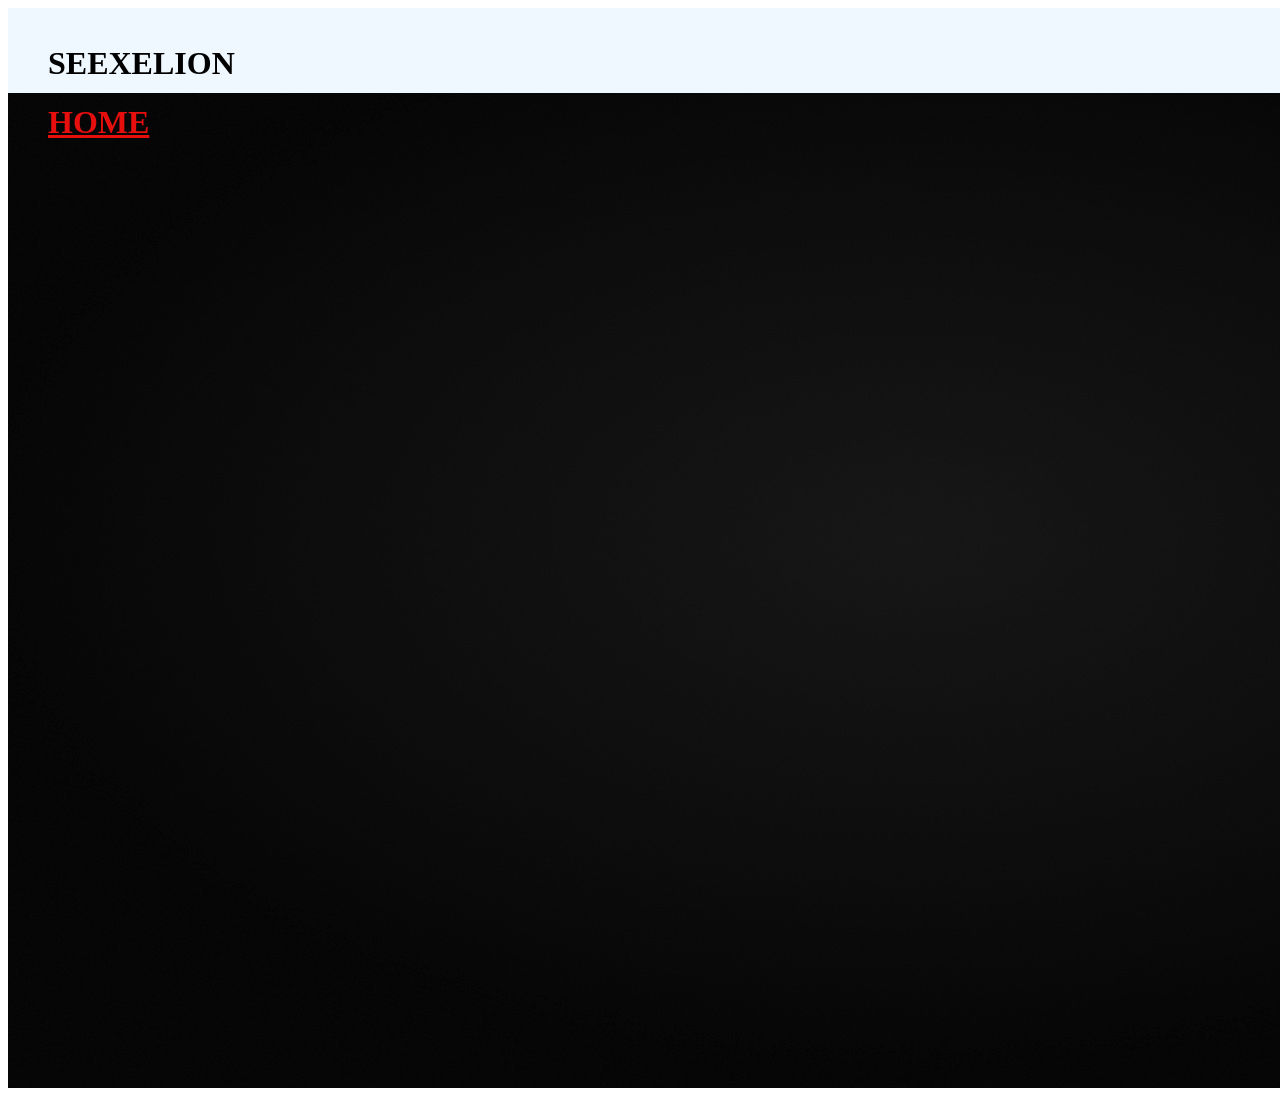
<file: пве 1/index.html>
<!DOCTYPE html>
<html lang="en">
<head>
    <meta charset="UTF-8">
    <link rel="stylesheet" href="style.css">
    <meta name="viewport" content="width=device-width, initial-scale=1.0">
    <title>Document</title>
</head>
<body>
  <div class="papa">
    <div class="mama">
      <div class="brat">
        <ul>
                  <li><h1>SEEXELION</h1></li>
        <li><a href="https://jut-su.net/91-van-pis-t1.html"><h1>HOME</h1></a></li>
        <li></li>
        <li></li>
        </ul>
      </div>
    </div>  
  </div>
  
</body>
</html>
</file>
<file: пве 1/style.css>
.mama{
    width: 1900px;
    height:1080px ;
    background-image: url(images/1674249624_catherineasquithgallery-com-p-pryamougolnik-serii-na-chernom-fone-foto-12\ 1.jpg);
}
.brat{
 width:1289px ;
 height: 85px;
 background-color: aliceblue;   
}
ul{
    list-style: none;
    display:inline-block;
    color: rgb(0, 0, 0);
}
a{
     
     color: rgb(231, 14, 14);   
}
</file>
